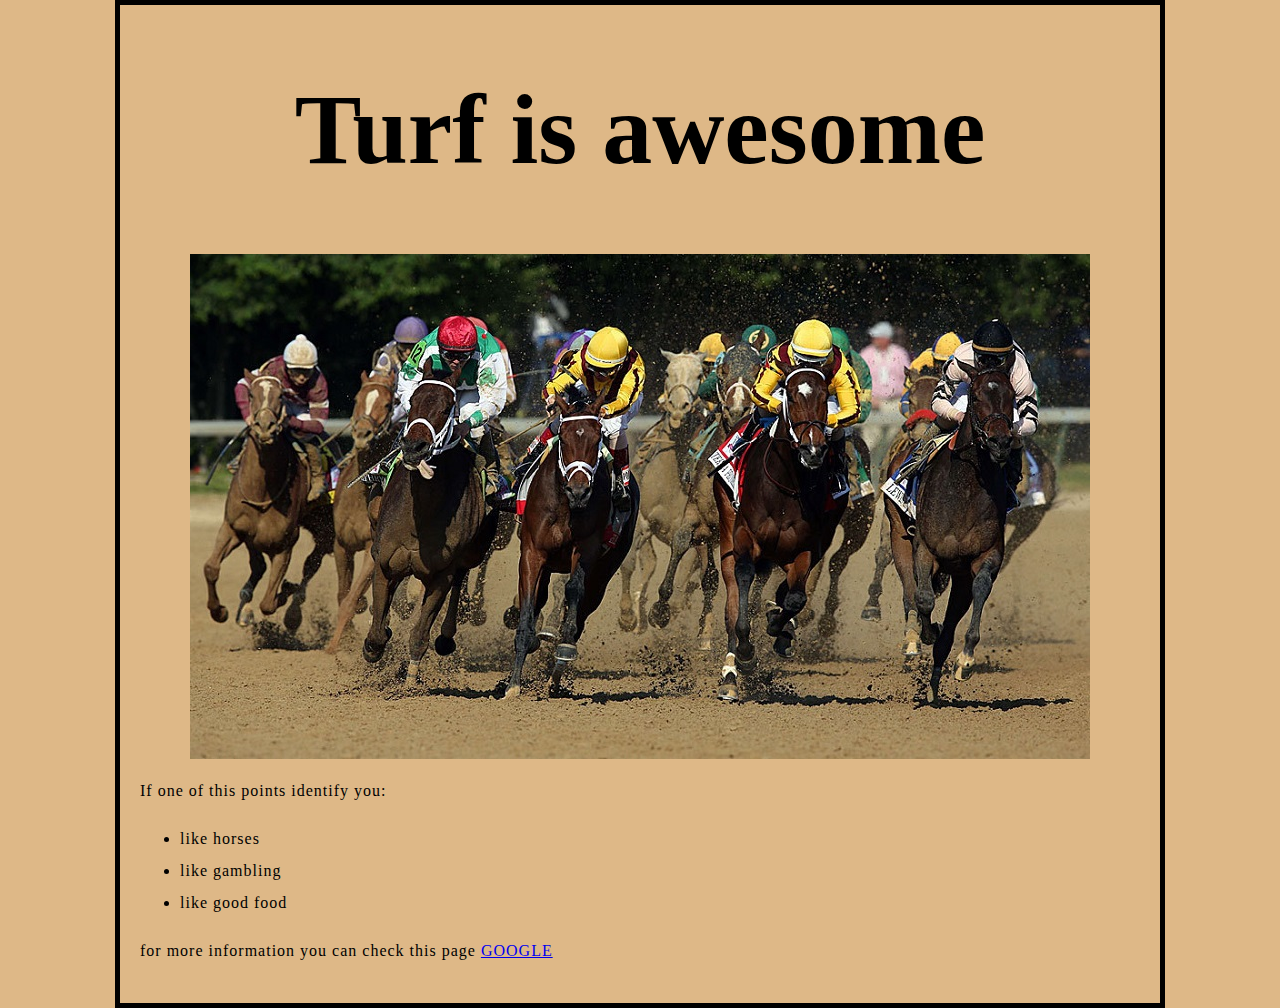
<file: Index.html>
<!DOCTYPE html>
<html>
    <head>
        <meta charset="UTF-8">
        <title>TandilTurf</title>
        <link href="styles/styles.css" rel="stylesheet">
    </head>
    <body>
        <h1>Turf is awesome</h1>
        <img src="images/horse.jpg" alt="horse">
        <p>If one of this points identify you:</p>
        <ul>
            <li>like horses</li>
            <li>like gambling</li>
            <li>like good food</li>
        </ul>
        <p>for more information you can check this page <a href="https://www.google.com">GOOGLE </a></p>
        <script src="scripts/main.js"></script>
    </body>
</html>
</file>
<file: styles/styles.css>
p , li {
    font-size: 16px;
    line-height: 2;
    letter-spacing: 1px;
}
h1 {
    
    color : black;
    font-size: 100px;
    text-align: center;
}

img {
    display: block;
    margin: 0 auto;
}

body{
    width: 1000px;
    margin: 0 auto;
    padding: 0 20px 20px 20px;
    border: 5px solid black;
}

html{
    background-color: burlywood;
}
</file>
